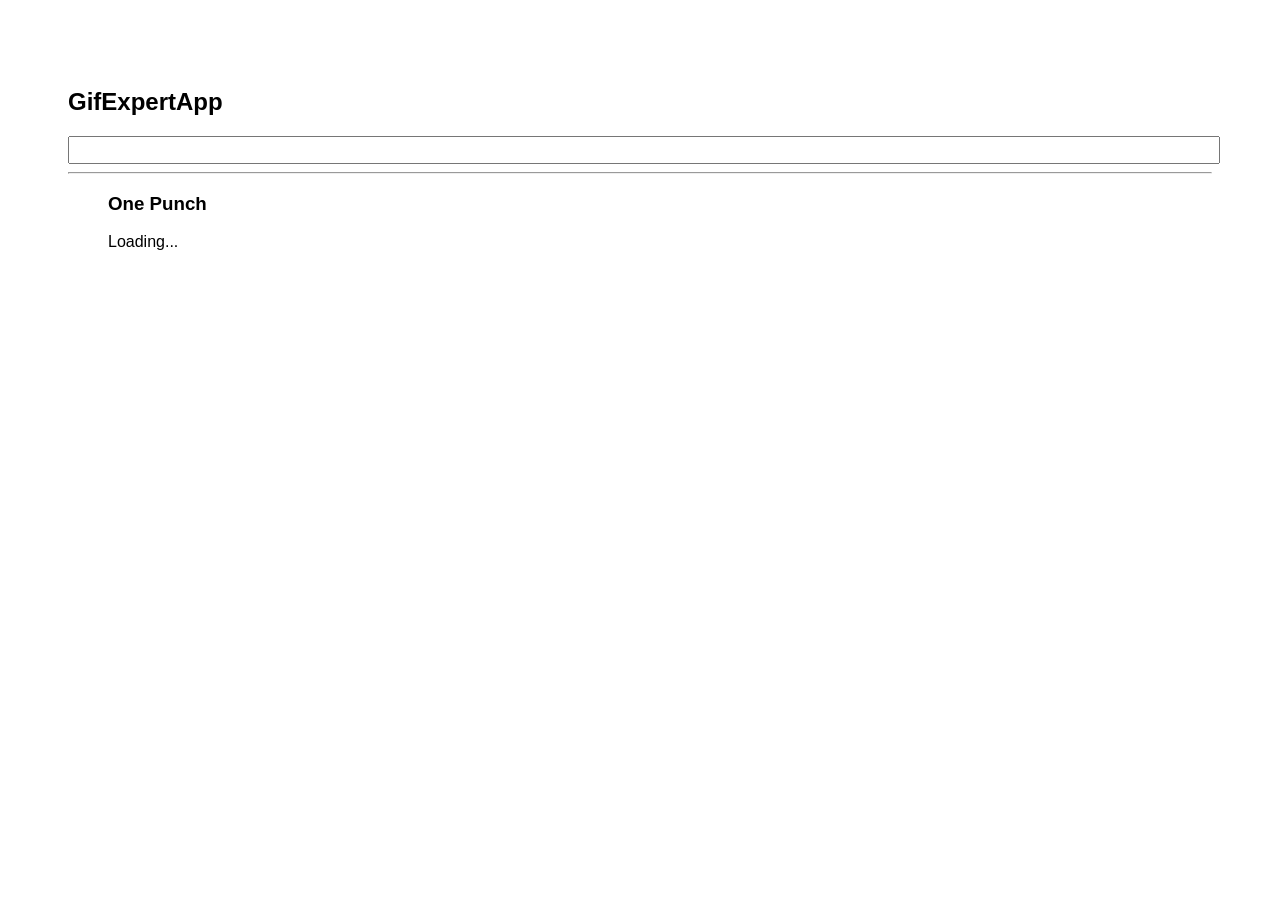
<file: docs/index.html>
<!doctype html>
<html lang="en">

<head>
    <meta charset="utf-8" />
    <link rel="icon" href="./favicon.ico" />
    <meta name="viewport" content="width=device-width,initial-scale=1" />
    <meta name="theme-color" content="#000000" />
    <meta name="description" content="Web site created using create-react-app" />
    <link rel="apple-touch-icon" href="./logo192.png" />
    <link rel="manifest" href="./manifest.json" />
    <link rel="stylesheet" href="https://cdnjs.cloudflare.com/ajax/libs/animate.css/4.0.0/animate.min.css" />
    <title>React App</title>
    <link href="./static/css/main.7294c5a8.chunk.css" rel="stylesheet">
</head>

<body><noscript>You need to enable JavaScript to run this app.</noscript>
    <div id="root"></div>
    <script>!function (e) { function r(r) { for (var n, p, f = r[0], i = r[1], l = r[2], c = 0, s = []; c < f.length; c++)p = f[c], Object.prototype.hasOwnProperty.call(o, p) && o[p] && s.push(o[p][0]), o[p] = 0; for (n in i) Object.prototype.hasOwnProperty.call(i, n) && (e[n] = i[n]); for (a && a(r); s.length;)s.shift()(); return u.push.apply(u, l || []), t() } function t() { for (var e, r = 0; r < u.length; r++) { for (var t = u[r], n = !0, f = 1; f < t.length; f++) { var i = t[f]; 0 !== o[i] && (n = !1) } n && (u.splice(r--, 1), e = p(p.s = t[0])) } return e } var n = {}, o = { 1: 0 }, u = []; function p(r) { if (n[r]) return n[r].exports; var t = n[r] = { i: r, l: !1, exports: {} }; return e[r].call(t.exports, t, t.exports, p), t.l = !0, t.exports } p.m = e, p.c = n, p.d = function (e, r, t) { p.o(e, r) || Object.defineProperty(e, r, { enumerable: !0, get: t }) }, p.r = function (e) { "undefined" != typeof Symbol && Symbol.toStringTag && Object.defineProperty(e, Symbol.toStringTag, { value: "Module" }), Object.defineProperty(e, "__esModule", { value: !0 }) }, p.t = function (e, r) { if (1 & r && (e = p(e)), 8 & r) return e; if (4 & r && "object" == typeof e && e && e.__esModule) return e; var t = Object.create(null); if (p.r(t), Object.defineProperty(t, "default", { enumerable: !0, value: e }), 2 & r && "string" != typeof e) for (var n in e) p.d(t, n, function (r) { return e[r] }.bind(null, n)); return t }, p.n = function (e) { var r = e && e.__esModule ? function () { return e.default } : function () { return e }; return p.d(r, "a", r), r }, p.o = function (e, r) { return Object.prototype.hasOwnProperty.call(e, r) }, p.p = "/"; var f = this["webpackJsonpgif-expert-app"] = this["webpackJsonpgif-expert-app"] || [], i = f.push.bind(f); f.push = r, f = f.slice(); for (var l = 0; l < f.length; l++)r(f[l]); var a = i; t() }([])</script>
    <script src="./static/js/2.56c56de3.chunk.js"></script>
    <script src="./static/js/main.984ae062.chunk.js"></script>
</body>

</html>
</file>
<file: docs/static/css/main.7294c5a8.chunk.css>
*{font-family:Helvetica,Arial,sans-serif}body{padding:60px}input{font-size:1.2rem;width:100%;color:grey}.card-grid{display:flex;flex-direction:row;flex-wrap:wrap}.card{align-content:center;border:1px solid grey;border-radius:6px;margin-bottom:10px;margin-right:10px;overflow:hidden}.card p{padding:5px;text-align:center}.card img{max-height:170px}
/*# sourceMappingURL=main.7294c5a8.chunk.css.map */
</file>
